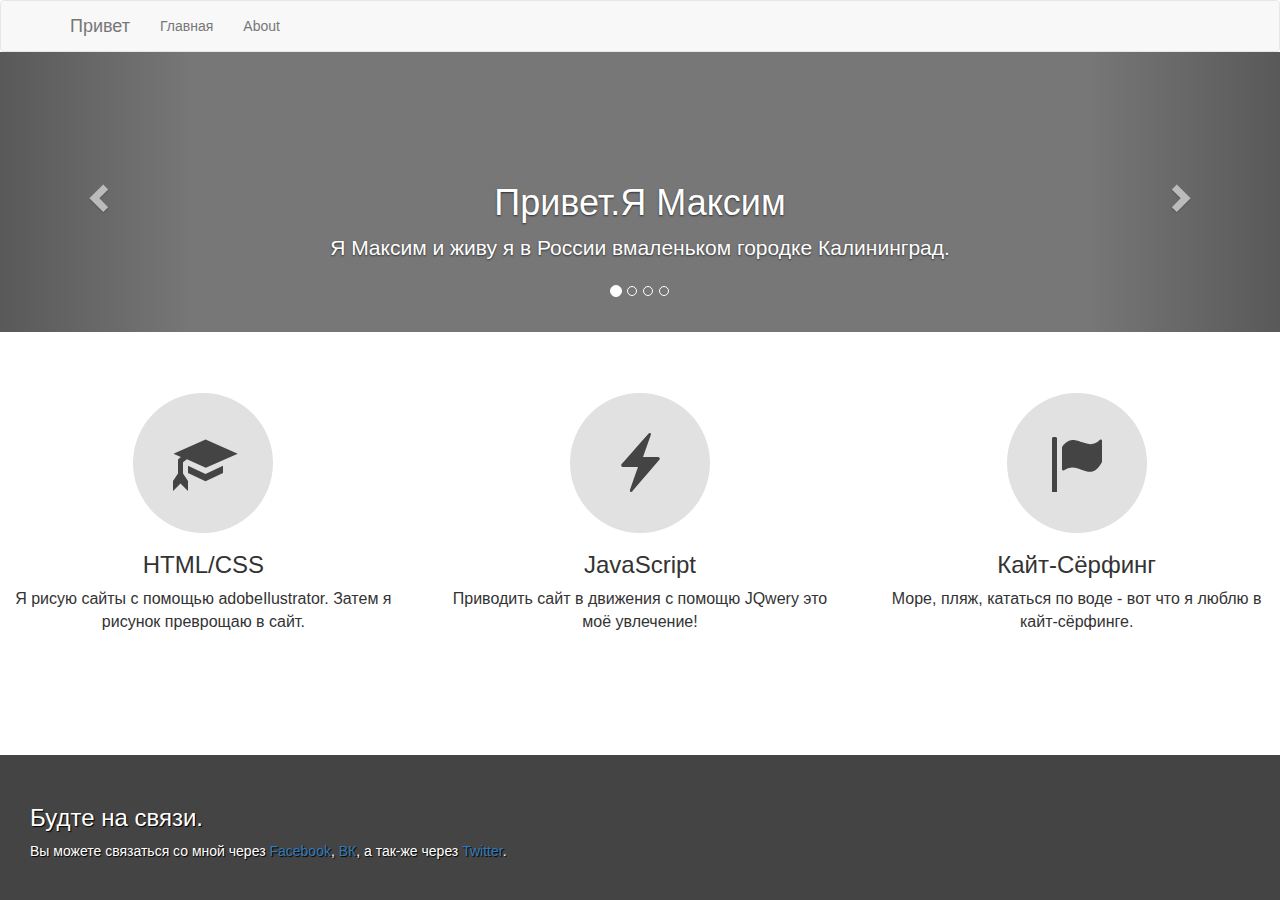
<file: index.html>
<!DOCTYPE html>
<html lang="en">
<head>
  <meta charset="UTF-8">
  <meta name="viewport" content="width=device-width; initial-scale=1.0; maximum-scale=1.0;">
  <link rel="stylesheet" href="https://maxcdn.bootstrapcdn.com/bootstrap/3.3.7/css/bootstrap.min.css" integrity="sha384-BVYiiSIFeK1dGmJRAkycuHAHRg32OmUcww7on3RYdg4Va+PmSTsz/K68vbdEjh4u" crossorigin="anonymous">
  <link rel="stylesheet" href="main.css">
  <title>HTML Portfolio</title>
</head>
<body>

  <nav class="navbar navbar-default">
    <div class="container">
      <!-- Brand and toggle get grouped for better mobile display -->
      <div class="navbar-header">
        <button type="button" class="navbar-toggle collapsed" data-toggle="collapse" data-target="#portfolio-collapse-menu">
          <span class="sr-only">Toggle navigation</span>
          <span class="icon-bar"></span>
          <span class="icon-bar"></span>
          <span class="icon-bar"></span>
        </button>
        <a class="navbar-brand" href="#">Привет</a>
      </div>

      <!-- Collect the nav links, forms, and other content for toggling -->
      <div class="collapse navbar-collapse" id="portfolio-collapse-menu">
        <ul class="nav navbar-nav">
          <li><a href="#">Главная</a></li>
          <li><a href="#">About</a></li>
        </ul>
      </div>
      <!-- /.navbar-collapse -->
    </div>
  </nav>

  <div id="portfolio-carousel" class="carousel slide" data-ride="carousel">

    <!-- Indicators -->
    <!-- #region -->
    <ol class="carousel-indicators">
      <li data-target="#portfolio-carousel" data-slide-to="0" class="active"></li>
      <li data-target="#portfolio-carousel" data-slide-to="1"></li>
      <li data-target="#portfolio-carousel" data-slide-to="2"></li>
      <li data-target="#portfolio-carousel" data-slide-to="3"></li>
    </ol>
    <div class="carousel-inner" role="listbox">
      <div class="item active">
        <div class="container">
          <div class="carousel-caption">
            <h1>Привет.Я Максим</h1>
            <p>Я Максим и живу я в России вмаленьком городке Калининград.</p>
          </div>
        </div>
      </div>
      <div class="item">
        <div class="container">
          <div class="carousel-caption">
            <h1>Чем я занимаюсь.</h1>
            <p>Я люблю програмировать, кататься на кайте, информатику или сестемное одминестрирование и моя любимая игра Tom clancy's Raindbow Sis Seig.</p>
          </div>
        </div>
      </div>
      <div class="item">
        <div class="container">
          <div class="carousel-caption">
            <h1>Моя любимая музыка.</h1>
            <p>Я люблю англискую музыку. Моя любимая музыкальная группа Beatels.</p>
          </div>
        </div>
      </div>
      <div class="item">
        <div class="container" id="bages">
          <div class="carousel-caption">
            <h3>Курсы, которые я закончил.</h3>
          </div>
        </div>
      </div> 
    </div>
    
    <a class="left carousel-control" href="#portfolio-carousel" role="button" data-slide="prev">
      <span class="glyphicon glyphicon-chevron-left" aria-hidden="true"></span>
      <span class="sr-only">Previous</span>
    </a>
    <a class="right carousel-control" href="#portfolio-carousel" role="button" data-slide="next">
      <span class="glyphicon glyphicon-chevron-right" aria-hidden="true"></span>
      <span class="sr-only">Next</span>
    </a> 
  </div>
  
  <div class="marketing">
    <div class="contaner">
      <div class="row">
        <div class="col-md-4">
          <span class="glyphicon glyphicon-education"></span>
          <h3>HTML/CSS</h3>
          <p class="">Я рисую сайты с помощью  adobeIlustrator. Затем я рисунок преврощаю в сайт.</p>
        </div>
        <div class="col-md-4">
          <span class="glyphicon glyphicon-flash"></span>
          <h3>JavaScript</h3>
          <p class="">Приводить сайт в движения с помощю JQwery это моё увлечение!</p>
        </div>
        <div class="col-md-4">
          <span class="glyphicon glyphicon-flag"></span>
          <h3>Кайт-Сёрфинг</h3>
          <p class="">Море, пляж, кататься по воде - вот что я люблю в кайт-сёрфинге.</p>
       </div>  
      </div>
    </div>
  </div>

  <div class="contact footer">
    <h3>Будте на связи.</h3>
    <p>Вы можете связаться со мной через <a href="https://www.facebook.com/profile.php?id=100009082312272" target="_blank">Facebook</a>, <a href="https://vk.com/id300736085" target="_blank">ВК</a>, а так-же через <a href="https://twitter.com/PegovMaksim" target="_blank">Twitter</a>.</p>
  </div>
  <!--
    Previous project placeholder ends
    (unused pieces will be deleted at the last task)
  -->


  <script src="https://code.jquery.com/jquery-3.1.0.min.js" integrity="sha256-cCueBR6CsyA4/9szpPfrX3s49M9vUU5BgtiJj06wt/s=" crossorigin="anonymous"></script>
  <script src="https://maxcdn.bootstrapcdn.com/bootstrap/3.3.7/js/bootstrap.min.js" integrity="sha384-Tc5IQib027qvyjSMfHjOMaLkfuWVxZxUPnCJA7l2mCWNIpG9mGCD8wGNIcPD7Txa" crossorigin="anonymous"></script>
  <script src="main.js"></script>
</body>
</html>
</file>
<file: main.css>
/* NAVBAR
-------------------------------------------------- */

.navbar {
  margin-bottom: 0;
}

/* CUSTOMIZED CAROUSEL
-------------------------------------------------- */

/* Carousel base class */
.carousel {
  height: 280px;
  margin-bottom: 30px;
}
/* Since positioning the image, we need to help out the caption */
.carousel-caption {
  z-index: 10;
}

/* Declare heights because of positioning of img element */
.carousel .item {
  height: 280px;
  background-color: #777;
}
.carousel-inner > .item > img {
  position: absolute;
  top: 0;
  left: 0;
  min-width: 100%;
  height: 280px;
}

@media (min-width: 768px) {

  /* Bump up size of carousel content */
  .carousel-caption p {
    margin-bottom: 20px;
    font-size: 21px;
    line-height: 1.4;
  }

}

#bages{
  
}
#bages .badge{
    margin-top: 30px;
    margin-left: 20px;
}
#bages img{
  
  height:140px 
}

/* MARKETING
-------------------------------------------------- */

.marketing {
  margin: 60px auto;
}

.marketing .col-md-4 {
  text-align: center;
  font-size: 16px;
}

.marketing .col-md-4 .glyphicon {
  font-size: 60px;
  background-color: #e1e1e1;
  border-radius: 50%;
  padding: 40px;
  color: #444;
}


/* STICKY FOOTER
-------------------------------------------------- */

html {
  position: relative;
  min-height: 100%;
}

body {
  /* Margin bottom by footer height */
  margin-bottom: 160px;
}

.footer,
footer {
  position: absolute;
  bottom: 0;
  width: 100%;
  /* Set the fixed height of the footer here */
  height: 145px;
  background: #444;
  color: white;
  text-shadow: 1px 1px 1px black;
  padding: 30px 30px;
}

/* RESPONSIVE CSS
-------------------------------------------------- */
.contact{
  background-color: #444;
  text-shadow: 1px 1px 1px black;
  color: white

}
</file>
<file: src/main.css>
/* NAVBAR
-------------------------------------------------- */

.navbar {
  margin-bottom: 0;
}

/* CUSTOMIZED CAROUSEL
-------------------------------------------------- */

/* Carousel base class */
.carousel {
  height: 280px;
  margin-bottom: 30px;
}
/* Since positioning the image, we need to help out the caption */
.carousel-caption {
  z-index: 10;
}

/* Declare heights because of positioning of img element */
.carousel .item {
  height: 280px;
  background-color: #777;
}
.carousel-inner > .item > img {
  position: absolute;
  top: 0;
  left: 0;
  min-width: 100%;
  height: 280px;
}

@media (min-width: 768px) {

  /* Bump up size of carousel content */
  .carousel-caption p {
    margin-bottom: 20px;
    font-size: 21px;
    line-height: 1.4;
  }

}

#bages{
  
}
#bages .badge{
    margin-top: 30px;
    margin-left: 20px;
}
#bages img{
  
  height:140px 
}

/* MARKETING
-------------------------------------------------- */

.marketing {
  margin: 60px auto;
}

.marketing .col-md-4 {
  text-align: center;
  font-size: 16px;
}

.marketing .col-md-4 .glyphicon {
  font-size: 60px;
  background-color: #e1e1e1;
  border-radius: 50%;
  padding: 40px;
  color: #444;
}


/* STICKY FOOTER
-------------------------------------------------- */

html {
  position: relative;
  min-height: 100%;
}

body {
  /* Margin bottom by footer height */
  margin-bottom: 160px;
}

.footer,
footer {
  position: absolute;
  bottom: 0;
  width: 100%;
  /* Set the fixed height of the footer here */
  height: 145px;
  background: #444;
  color: white;
  text-shadow: 1px 1px 1px black;
  padding: 30px 30px;
}

/* RESPONSIVE CSS
-------------------------------------------------- */
.contact{
  background-color: #444;
  text-shadow: 1px 1px 1px black;
  color: white

}
</file>
